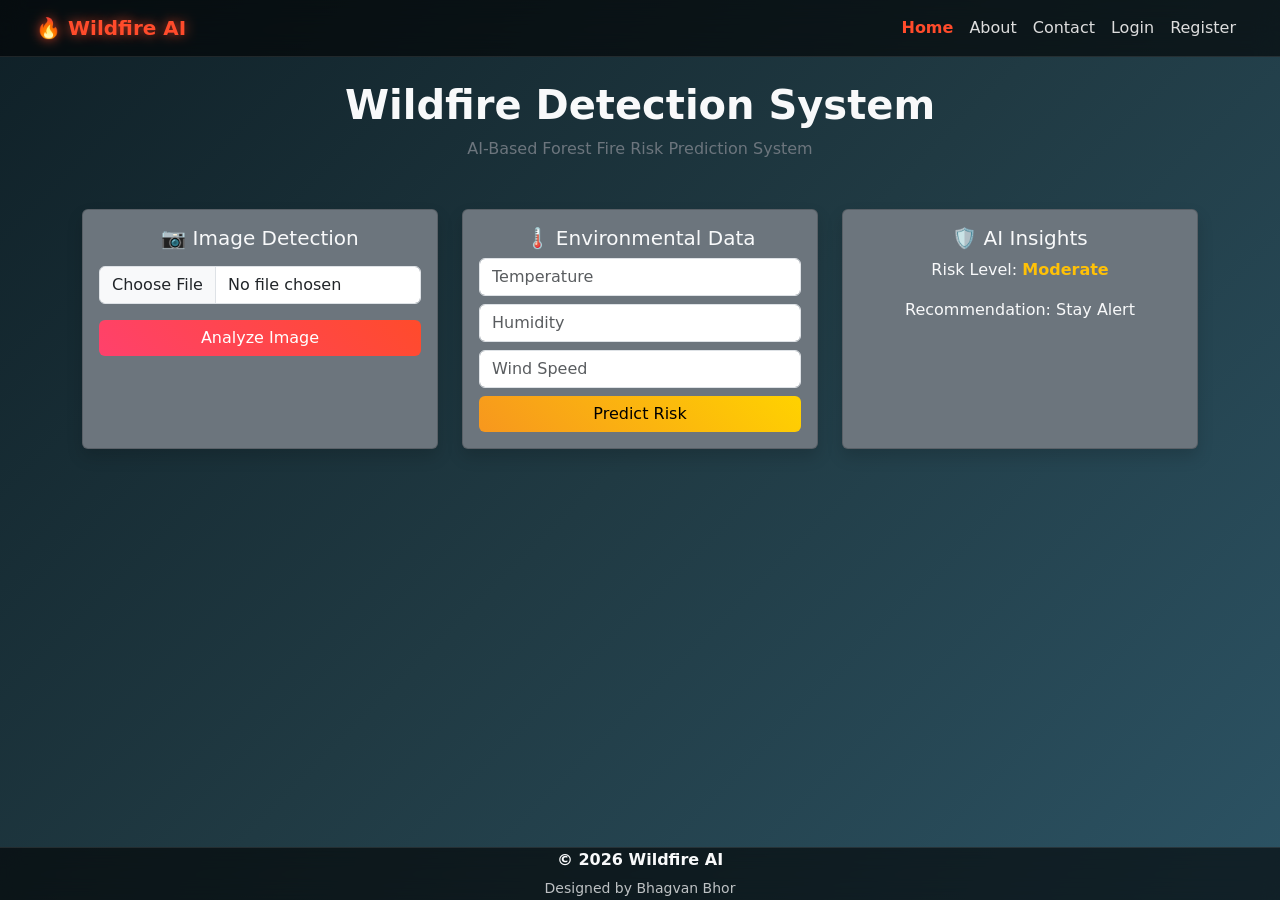
<file: templates/index.html>
<!DOCTYPE html>
<html lang="en">
<head>
<meta charset="UTF-8">
<title>Wildfire AI - Home</title>
<meta name="viewport" content="width=device-width, initial-scale=1">
<link href="https://cdn.jsdelivr.net/npm/bootstrap@5.3.2/dist/css/bootstrap.min.css" rel="stylesheet">
<style>

/* ====== Gradient Background ====== */
body {
    min-height: 100vh;
    display: flex;
    flex-direction: column;
    background: linear-gradient(135deg, #0f2027, #203a43, #2c5364);
    color: white;
}


/* ====== Glassmorphism Effect ====== */
.glass-card {
    background: rgba(255, 255, 255, 0.08);
    border-radius: 15px;
    backdrop-filter: blur(15px);
    -webkit-backdrop-filter: blur(15px);
    border: 1px solid rgba(255, 255, 255, 0.2);
    box-shadow: 0 8px 32px 0 rgba(0, 0, 0, 0.37);
    transition: 0.3s ease;
}

.glass-card:hover {
    transform: translateY(-5px);
    box-shadow: 0 10px 40px rgba(255, 0, 0, 0.4);
}

/* ====== Navbar Glass ====== */
.navbar {
    background: rgba(0, 0, 0, 0.6) !important;
    backdrop-filter: blur(10px);
}

/* ====== Buttons Gradient ====== */
.btn-danger {
    background: linear-gradient(45deg, #ff416c, #ff4b2b);
    border: none;
}

.btn-warning {
    background: linear-gradient(45deg, #f7971e, #ffd200);
    border: none;
}

/* ====== Footer Glass ====== */
footer {
    background: rgba(0, 0, 0, 0.6);
    backdrop-filter: blur(10px);
}
 /* ===== GLASS NAVBAR ===== */
.glass-nav {
    background: rgba(0, 0, 0, 0.55);
    backdrop-filter: blur(12px);
    -webkit-backdrop-filter: blur(12px);
    border-bottom: 1px solid rgba(255,255,255,0.1);
}

/* Brand Glow */
.brand-glow {
    color: #ff4b2b !important;
    text-shadow: 0 0 12px rgba(255,75,43,0.8);
}

/* Nav Links */
.nav-link {
    color: #ddd !important;
    transition: 0.3s ease;
}

.nav-link:hover {
    color: #ff4b2b !important;
    text-shadow: 0 0 8px rgba(255,75,43,0.7);
}

/* Active Link */
.nav-link.active {
    color: #ff4b2b !important;
    font-weight: 600;
}

/* ===== GLASS FOOTER ===== */
.glass-footer {
    background: rgba(0, 0, 0, 0.6);
    backdrop-filter: blur(10px);
    border-top: 1px solid rgba(255,255,255,0.1);
}

/* Smooth page feel */
html {
    scroll-behavior: smooth;
}
main {
    flex: 1;
}

</style>

</head>

<body class="bg-dark text-light">

<!-- ================= HEADER ================= -->
<header>
<nav class="navbar navbar-expand-lg glass-nav px-4">
  <div class="container-fluid">
    <a class="navbar-brand fw-bold brand-glow" href="/">🔥 Wildfire AI</a>

    <button class="navbar-toggler text-light" data-bs-toggle="collapse" data-bs-target="#navMenu">
      <span class="navbar-toggler-icon"></span>
    </button>

    <div class="collapse navbar-collapse" id="navMenu">
      <ul class="navbar-nav ms-auto">
        <li class="nav-item"><a class="nav-link active" href="/">Home</a></li>
        <li class="nav-item"><a class="nav-link" href="/about">About</a></li>
        <li class="nav-item"><a class="nav-link" href="/contact">Contact</a></li>
        <li class="nav-item"><a class="nav-link" href="/login">Login</a></li>
        <li class="nav-item"><a class="nav-link" href="/register">Register</a></li>
      </ul>
    </div>
  </div>
</nav>

</header>

<!-- ================= MAIN ================= -->
<main class="container py-4">

  <!-- Hero Section -->
  <div class="text-center mb-5">
    <h1 class="fw-bold">Wildfire Detection System</h1>
    <p class="text-secondary">AI-Based Forest Fire Risk Prediction System</p>
  </div>

  <!-- Cards -->
  <div class="row g-4">

    <div class="col-md-4">
      <div class="card bg-secondary text-light h-100 shadow">
        <div class="card-body text-center">
          <h5>📷 Image Detection</h5>
          <input type="file" class="form-control my-3">
          <button class="btn btn-danger w-100">Analyze Image</button>
        </div>
      </div>
    </div>

    <div class="col-md-4">
      <div class="card bg-secondary text-light h-100 shadow">
        <div class="card-body text-center">
          <h5>🌡 Environmental Data</h5>
          <input class="form-control mb-2" placeholder="Temperature">
          <input class="form-control mb-2" placeholder="Humidity">
          <input class="form-control mb-2" placeholder="Wind Speed">
          <button class="btn btn-warning w-100">Predict Risk</button>
        </div>
      </div>
    </div>

    <div class="col-md-4">
      <div class="card bg-secondary text-light h-100 shadow">
        <div class="card-body text-center">
          <h5>🛡 AI Insights</h5>
          <p>Risk Level: <b class="text-warning">Moderate</b></p>
          <p>Recommendation: Stay Alert</p>
        </div>
      </div>
    </div>

  </div>
</main>

<!-- ================= FOOTER ================= -->
<footer class="glass-footer text-center mt-auto">
  <p class="mb-1 fw-semibold">© 2026 Wildfire AI</p>
  <small class="text-light opacity-75">Designed by Bhagvan Bhor</small>
</footer>


<script src="https://cdn.jsdelivr.net/npm/bootstrap@5.3.2/dist/js/bootstrap.bundle.min.js"></script>
</body>
</html>
</file>
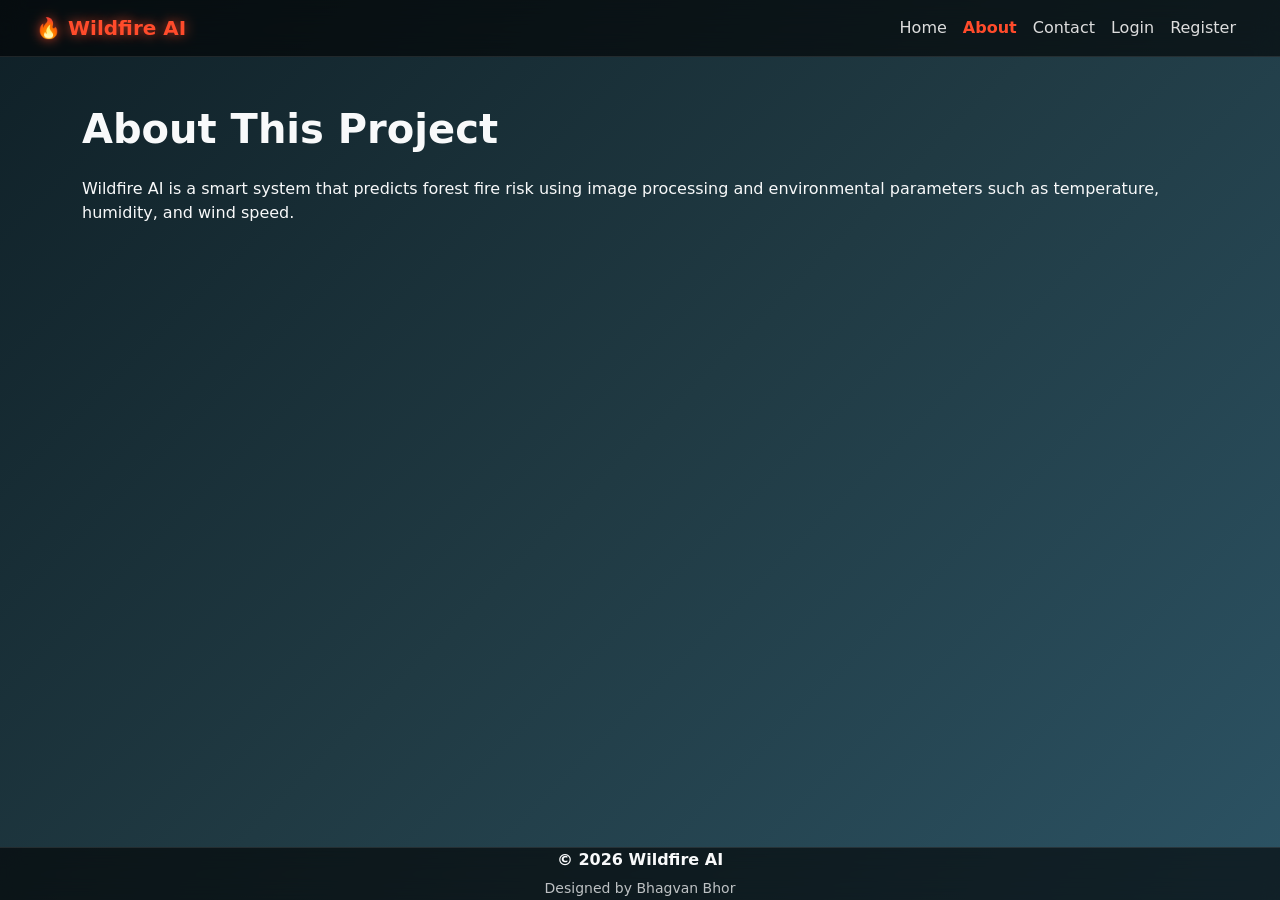
<file: templates/about.html>
<!DOCTYPE html>
<html lang="en">
<head>
<meta charset="UTF-8">
<title>About - Wildfire AI</title>
<meta name="viewport" content="width=device-width, initial-scale=1">
<link href="https://cdn.jsdelivr.net/npm/bootstrap@5.3.2/dist/css/bootstrap.min.css" rel="stylesheet">
<style>

/* ====== Gradient Background ====== */
body {
    min-height: 100vh;
    display: flex;
    flex-direction: column;
    background: linear-gradient(135deg, #0f2027, #203a43, #2c5364);
    color: white;
}


/* ====== Glassmorphism Effect ====== */
.glass-card {
    background: rgba(255, 255, 255, 0.08);
    border-radius: 15px;
    backdrop-filter: blur(15px);
    -webkit-backdrop-filter: blur(15px);
    border: 1px solid rgba(255, 255, 255, 0.2);
    box-shadow: 0 8px 32px 0 rgba(0, 0, 0, 0.37);
    transition: 0.3s ease;
}

.glass-card:hover {
    transform: translateY(-5px);
    box-shadow: 0 10px 40px rgba(255, 0, 0, 0.4);
}

/* ====== Navbar Glass ====== */
.navbar {
    background: rgba(0, 0, 0, 0.6) !important;
    backdrop-filter: blur(10px);
}

/* ====== Buttons Gradient ====== */
.btn-danger {
    background: linear-gradient(45deg, #ff416c, #ff4b2b);
    border: none;
}

.btn-warning {
    background: linear-gradient(45deg, #f7971e, #ffd200);
    border: none;
}

/* ====== Footer Glass ====== */
footer {
    background: rgba(0, 0, 0, 0.6);
    backdrop-filter: blur(10px);
}
 /* ===== GLASS NAVBAR ===== */
.glass-nav {
    background: rgba(0, 0, 0, 0.55);
    backdrop-filter: blur(12px);
    -webkit-backdrop-filter: blur(12px);
    border-bottom: 1px solid rgba(255,255,255,0.1);
}

/* Brand Glow */
.brand-glow {
    color: #ff4b2b !important;
    text-shadow: 0 0 12px rgba(255,75,43,0.8);
}

/* Nav Links */
.nav-link {
    color: #ddd !important;
    transition: 0.3s ease;
}

.nav-link:hover {
    color: #ff4b2b !important;
    text-shadow: 0 0 8px rgba(255,75,43,0.7);
}

/* Active Link */
.nav-link.active {
    color: #ff4b2b !important;
    font-weight: 600;
}

/* ===== GLASS FOOTER ===== */
.glass-footer {
    background: rgba(0, 0, 0, 0.6);
    backdrop-filter: blur(10px);
    border-top: 1px solid rgba(255,255,255,0.1);
}

/* Smooth page feel */
html {
    scroll-behavior: smooth;
}
main {
    flex: 1;
}

</style>

</head>

<body class="bg-dark text-light">

<header>
<nav class="navbar navbar-expand-lg glass-nav px-4">
  <div class="container-fluid">
    <a class="navbar-brand fw-bold brand-glow" href="/">🔥 Wildfire AI</a>

    <button class="navbar-toggler text-light" data-bs-toggle="collapse" data-bs-target="#navMenu">
      <span class="navbar-toggler-icon"></span>
    </button>

    <div class="collapse navbar-collapse" id="navMenu">
      <ul class="navbar-nav ms-auto">
        <li class="nav-item"><a class="nav-link " href="/">Home</a></li>
        <li class="nav-item"><a class="nav-link active" href="/about">About</a></li>
        <li class="nav-item"><a class="nav-link" href="/contact">Contact</a></li>
        <li class="nav-item"><a class="nav-link" href="/login">Login</a></li>
        <li class="nav-item"><a class="nav-link" href="/register">Register</a></li>
      </ul>
    </div>
  </div>
</nav>

</header>

<main class="container py-5">
  <h1 class="fw-bold mb-4">About This Project</h1>
  <p>
    Wildfire AI is a smart system that predicts forest fire risk using image processing 
    and environmental parameters such as temperature, humidity, and wind speed.
  </p>
</main>

<footer class="glass-footer text-center mt-auto">
  <p class="mb-1 fw-semibold">© 2026 Wildfire AI</p>
  <small class="text-light opacity-75">Designed by Bhagvan Bhor</small>
</footer>

<script src="https://cdn.jsdelivr.net/npm/bootstrap@5.3.2/dist/js/bootstrap.bundle.min.js"></script>
</body>
</html>
</file>
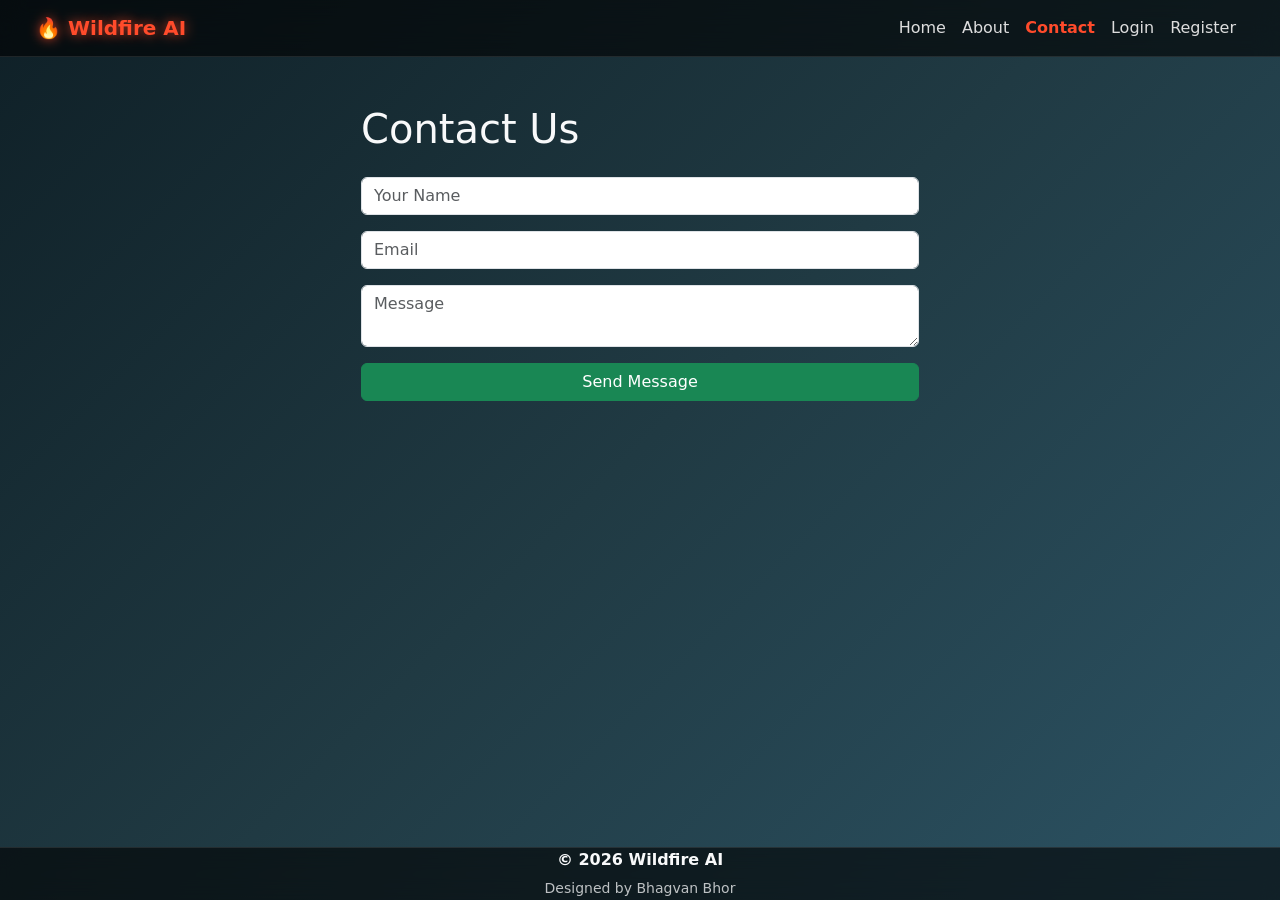
<file: templates/contact.html>
<!DOCTYPE html>
<html lang="en">
<head>
<meta charset="UTF-8">
<title>Contact - Wildfire AI</title>
<meta name="viewport" content="width=device-width, initial-scale=1">
<link href="https://cdn.jsdelivr.net/npm/bootstrap@5.3.2/dist/css/bootstrap.min.css" rel="stylesheet">
<style>

/* ====== Gradient Background ====== */
body {
    min-height: 100vh;
    display: flex;
    flex-direction: column;
    background: linear-gradient(135deg, #0f2027, #203a43, #2c5364);
    color: white;
}


/* ====== Glassmorphism Effect ====== */
.glass-card {
    background: rgba(255, 255, 255, 0.08);
    border-radius: 15px;
    backdrop-filter: blur(15px);
    -webkit-backdrop-filter: blur(15px);
    border: 1px solid rgba(255, 255, 255, 0.2);
    box-shadow: 0 8px 32px 0 rgba(0, 0, 0, 0.37);
    transition: 0.3s ease;
}

.glass-card:hover {
    transform: translateY(-5px);
    box-shadow: 0 10px 40px rgba(255, 0, 0, 0.4);
}

/* ====== Navbar Glass ====== */
.navbar {
    background: rgba(0, 0, 0, 0.6) !important;
    backdrop-filter: blur(10px);
}

/* ====== Buttons Gradient ====== */
.btn-danger {
    background: linear-gradient(45deg, #ff416c, #ff4b2b);
    border: none;
}

.btn-warning {
    background: linear-gradient(45deg, #f7971e, #ffd200);
    border: none;
}

/* ====== Footer Glass ====== */
footer {
    background: rgba(0, 0, 0, 0.6);
    backdrop-filter: blur(10px);
}
 /* ===== GLASS NAVBAR ===== */
.glass-nav {
    background: rgba(0, 0, 0, 0.55);
    backdrop-filter: blur(12px);
    -webkit-backdrop-filter: blur(12px);
    border-bottom: 1px solid rgba(255,255,255,0.1);
}

/* Brand Glow */
.brand-glow {
    color: #ff4b2b !important;
    text-shadow: 0 0 12px rgba(255,75,43,0.8);
}

/* Nav Links */
.nav-link {
    color: #ddd !important;
    transition: 0.3s ease;
}

.nav-link:hover {
    color: #ff4b2b !important;
    text-shadow: 0 0 8px rgba(255,75,43,0.7);
}

/* Active Link */
.nav-link.active {
    color: #ff4b2b !important;
    font-weight: 600;
}

/* ===== GLASS FOOTER ===== */
.glass-footer {
    background: rgba(0, 0, 0, 0.6);
    backdrop-filter: blur(10px);
    border-top: 1px solid rgba(255,255,255,0.1);
}

/* Smooth page feel */
html {
    scroll-behavior: smooth;
}
main {
    flex: 1;
}


</style>

</head>

<body class="bg-dark text-light">

<header>
<nav class="navbar navbar-expand-lg glass-nav px-4">
  <div class="container-fluid">
    <a class="navbar-brand fw-bold brand-glow" href="/">🔥 Wildfire AI</a>

    <button class="navbar-toggler text-light" data-bs-toggle="collapse" data-bs-target="#navMenu">
      <span class="navbar-toggler-icon"></span>
    </button>

    <div class="collapse navbar-collapse" id="navMenu">
      <ul class="navbar-nav ms-auto">
        <li class="nav-item"><a class="nav-link " href="/">Home</a></li>
        <li class="nav-item"><a class="nav-link " href="/about">About</a></li>
        <li class="nav-item"><a class="nav-link active" href="/contact">Contact</a></li>
        <li class="nav-item"><a class="nav-link" href="/login">Login</a></li>
        <li class="nav-item"><a class="nav-link" href="/register">Register</a></li>
      </ul>
    </div>
  </div>
</nav>
</header>

<main class="container py-5">
  <div class="col-md-6 mx-auto">
    <h1 class="mb-4">Contact Us</h1>
    <input class="form-control mb-3" placeholder="Your Name">
    <input class="form-control mb-3" placeholder="Email">
    <textarea class="form-control mb-3" placeholder="Message"></textarea>
    <button class="btn btn-success w-100">Send Message</button>
  </div>
</main>

<footer class="glass-footer text-center mt-auto">
  <p class="mb-1 fw-semibold">© 2026 Wildfire AI</p>
  <small class="text-light opacity-75">Designed by Bhagvan Bhor</small>
</footer>

<script src="https://cdn.jsdelivr.net/npm/bootstrap@5.3.2/dist/js/bootstrap.bundle.min.js"></script>
</body>
</html>
</file>
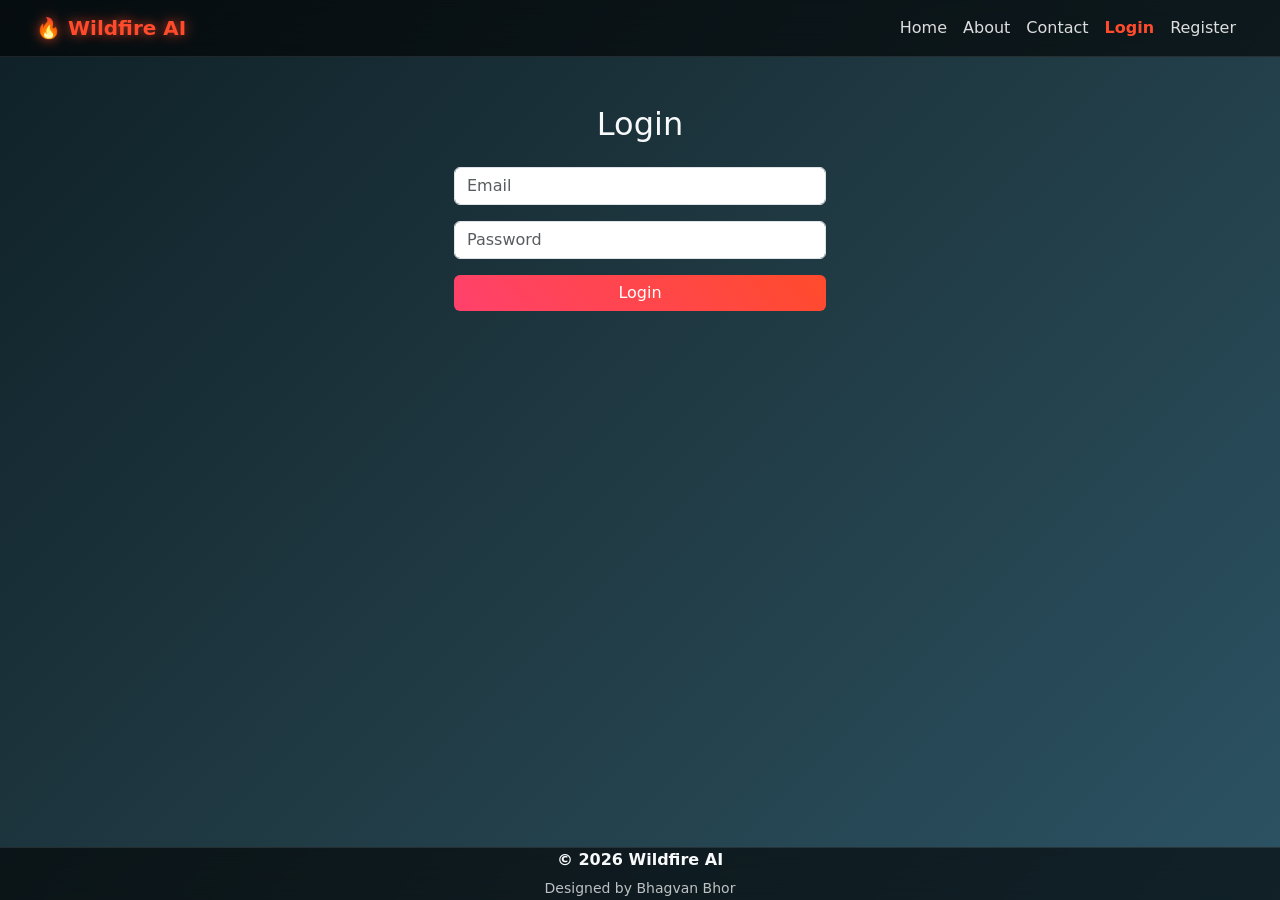
<file: templates/login.html>
<!DOCTYPE html>
<html lang="en">
<head>
<meta charset="UTF-8">
<title>Login - Wildfire AI</title>
<meta name="viewport" content="width=device-width, initial-scale=1">
<link href="https://cdn.jsdelivr.net/npm/bootstrap@5.3.2/dist/css/bootstrap.min.css" rel="stylesheet">
<style>

/* ====== Gradient Background ====== */
body {
    min-height: 100vh;
    display: flex;
    flex-direction: column;
    background: linear-gradient(135deg, #0f2027, #203a43, #2c5364);
    color: white;
}


/* ====== Glassmorphism Effect ====== */
.glass-card {
    background: rgba(255, 255, 255, 0.08);
    border-radius: 15px;
    backdrop-filter: blur(15px);
    -webkit-backdrop-filter: blur(15px);
    border: 1px solid rgba(255, 255, 255, 0.2);
    box-shadow: 0 8px 32px 0 rgba(0, 0, 0, 0.37);
    transition: 0.3s ease;
}

.glass-card:hover {
    transform: translateY(-5px);
    box-shadow: 0 10px 40px rgba(255, 0, 0, 0.4);
}

/* ====== Navbar Glass ====== */
.navbar {
    background: rgba(0, 0, 0, 0.6) !important;
    backdrop-filter: blur(10px);
}

/* ====== Buttons Gradient ====== */
.btn-danger {
    background: linear-gradient(45deg, #ff416c, #ff4b2b);
    border: none;
}

.btn-warning {
    background: linear-gradient(45deg, #f7971e, #ffd200);
    border: none;
}

/* ====== Footer Glass ====== */
footer {
    background: rgba(0, 0, 0, 0.6);
    backdrop-filter: blur(10px);
}
 /* ===== GLASS NAVBAR ===== */
.glass-nav {
    background: rgba(0, 0, 0, 0.55);
    backdrop-filter: blur(12px);
    -webkit-backdrop-filter: blur(12px);
    border-bottom: 1px solid rgba(255,255,255,0.1);
}

/* Brand Glow */
.brand-glow {
    color: #ff4b2b !important;
    text-shadow: 0 0 12px rgba(255,75,43,0.8);
}

/* Nav Links */
.nav-link {
    color: #ddd !important;
    transition: 0.3s ease;
}

.nav-link:hover {
    color: #ff4b2b !important;
    text-shadow: 0 0 8px rgba(255,75,43,0.7);
}

/* Active Link */
.nav-link.active {
    color: #ff4b2b !important;
    font-weight: 600;
}

/* ===== GLASS FOOTER ===== */
.glass-footer {
    background: rgba(0, 0, 0, 0.6);
    backdrop-filter: blur(10px);
    border-top: 1px solid rgba(255,255,255,0.1);
}

/* Smooth page feel */
html {
    scroll-behavior: smooth;
}
main {
    flex: 1;
}


</style>

</head>

<body class="bg-dark text-light">

<header>
<nav class="navbar navbar-expand-lg glass-nav px-4">
  <div class="container-fluid">
    <a class="navbar-brand fw-bold brand-glow" href="/">🔥 Wildfire AI</a>

    <button class="navbar-toggler text-light" data-bs-toggle="collapse" data-bs-target="#navMenu">
      <span class="navbar-toggler-icon"></span>
    </button>

    <div class="collapse navbar-collapse" id="navMenu">
      <ul class="navbar-nav ms-auto">
        <li class="nav-item"><a class="nav-link " href="/">Home</a></li>
        <li class="nav-item"><a class="nav-link " href="/about">About</a></li>
        <li class="nav-item"><a class="nav-link" href="/contact">Contact</a></li>
        <li class="nav-item"><a class="nav-link active" href="/login">Login</a></li>
        <li class="nav-item"><a class="nav-link" href="/register">Register</a></li>
      </ul>
    </div>
  </div>
</nav>
</header>

<main class="container py-5">
  <div class="col-md-4 mx-auto">
    <h2 class="mb-4 text-center">Login</h2>
    <form method="POST">
      <input name="email" class="form-control mb-3" placeholder="Email">
      <input type="password" name="password" class="form-control mb-3" placeholder="Password">
      <button class="btn btn-danger w-100">Login</button>
    </form>
  </div>
</main>

<footer class="glass-footer text-center mt-auto">
  <p class="mb-1 fw-semibold">© 2026 Wildfire AI</p>
  <small class="text-light opacity-75">Designed by Bhagvan Bhor</small>
</footer>

<script src="https://cdn.jsdelivr.net/npm/bootstrap@5.3.2/dist/js/bootstrap.bundle.min.js"></script>
</body>
</html>
</file>
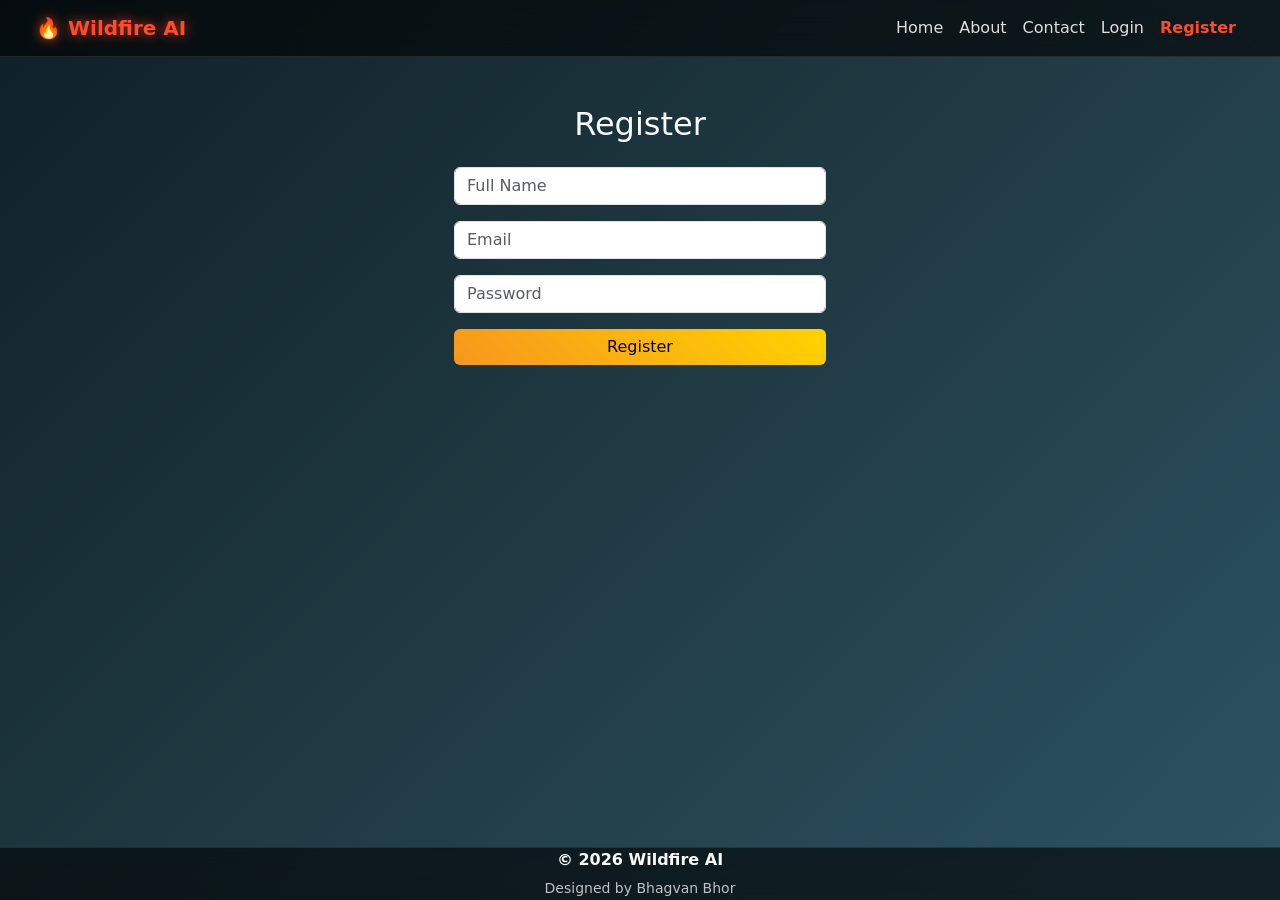
<file: templates/register.html>
<!DOCTYPE html>
<html lang="en">
<head>
<meta charset="UTF-8">
<title>Register - Wildfire AI</title>
<meta name="viewport" content="width=device-width, initial-scale=1">
<link href="https://cdn.jsdelivr.net/npm/bootstrap@5.3.2/dist/css/bootstrap.min.css" rel="stylesheet">
<style>

/* ====== Gradient Background ====== */
body {
    min-height: 100vh;
    display: flex;
    flex-direction: column;
    background: linear-gradient(135deg, #0f2027, #203a43, #2c5364);
    color: white;
}


/* ====== Glassmorphism Effect ====== */
.glass-card {
    background: rgba(255, 255, 255, 0.08);
    border-radius: 15px;
    backdrop-filter: blur(15px);
    -webkit-backdrop-filter: blur(15px);
    border: 1px solid rgba(255, 255, 255, 0.2);
    box-shadow: 0 8px 32px 0 rgba(0, 0, 0, 0.37);
    transition: 0.3s ease;
}

.glass-card:hover {
    transform: translateY(-5px);
    box-shadow: 0 10px 40px rgba(255, 0, 0, 0.4);
}

/* ====== Navbar Glass ====== */
.navbar {
    background: rgba(0, 0, 0, 0.6) !important;
    backdrop-filter: blur(10px);
}

/* ====== Buttons Gradient ====== */
.btn-danger {
    background: linear-gradient(45deg, #ff416c, #ff4b2b);
    border: none;
}

.btn-warning {
    background: linear-gradient(45deg, #f7971e, #ffd200);
    border: none;
}

/* ====== Footer Glass ====== */
footer {
    background: rgba(0, 0, 0, 0.6);
    backdrop-filter: blur(10px);
}
 /* ===== GLASS NAVBAR ===== */
.glass-nav {
    background: rgba(0, 0, 0, 0.55);
    backdrop-filter: blur(12px);
    -webkit-backdrop-filter: blur(12px);
    border-bottom: 1px solid rgba(255,255,255,0.1);
}

/* Brand Glow */
.brand-glow {
    color: #ff4b2b !important;
    text-shadow: 0 0 12px rgba(255,75,43,0.8);
}

/* Nav Links */
.nav-link {
    color: #ddd !important;
    transition: 0.3s ease;
}

.nav-link:hover {
    color: #ff4b2b !important;
    text-shadow: 0 0 8px rgba(255,75,43,0.7);
}

/* Active Link */
.nav-link.active {
    color: #ff4b2b !important;
    font-weight: 600;
}

/* ===== GLASS FOOTER ===== */
.glass-footer {
    background: rgba(0, 0, 0, 0.6);
    backdrop-filter: blur(10px);
    border-top: 1px solid rgba(255,255,255,0.1);
}

/* Smooth page feel */
html {
    scroll-behavior: smooth;
}
main {
    flex: 1;
}


</style>

</head>

<body class="bg-dark text-light">

<header>
<nav class="navbar navbar-expand-lg glass-nav px-4">
  <div class="container-fluid">
    <a class="navbar-brand fw-bold brand-glow" href="/">🔥 Wildfire AI</a>

    <button class="navbar-toggler text-light" data-bs-toggle="collapse" data-bs-target="#navMenu">
      <span class="navbar-toggler-icon"></span>
    </button>

    <div class="collapse navbar-collapse" id="navMenu">
      <ul class="navbar-nav ms-auto">
        <li class="nav-item"><a class="nav-link " href="/">Home</a></li>
        <li class="nav-item"><a class="nav-link " href="/about">About</a></li>
        <li class="nav-item"><a class="nav-link" href="/contact">Contact</a></li>
        <li class="nav-item"><a class="nav-link" href="/login">Login</a></li>
        <li class="nav-item"><a class="nav-link active" href="/register">Register</a></li>
      </ul>
    </div>
  </div>
</nav>
</header>


<main class="container py-5">
  <div class="col-md-4 mx-auto">
    <h2 class="mb-4 text-center">Register</h2>
    <form method="POST">
      <input name="name" class="form-control mb-3" placeholder="Full Name">
      <input name="email" class="form-control mb-3" placeholder="Email">
      <input type="password" name="password" class="form-control mb-3" placeholder="Password">
      <button class="btn btn-warning w-100">Register</button>
    </form>
  </div>
</main>

<footer class="glass-footer text-center mt-auto">
  <p class="mb-1 fw-semibold">© 2026 Wildfire AI</p>
  <small class="text-light opacity-75">Designed by Bhagvan Bhor</small>
</footer>

<script src="https://cdn.jsdelivr.net/npm/bootstrap@5.3.2/dist/js/bootstrap.bundle.min.js"></script>
</body>
</html>
</file>
